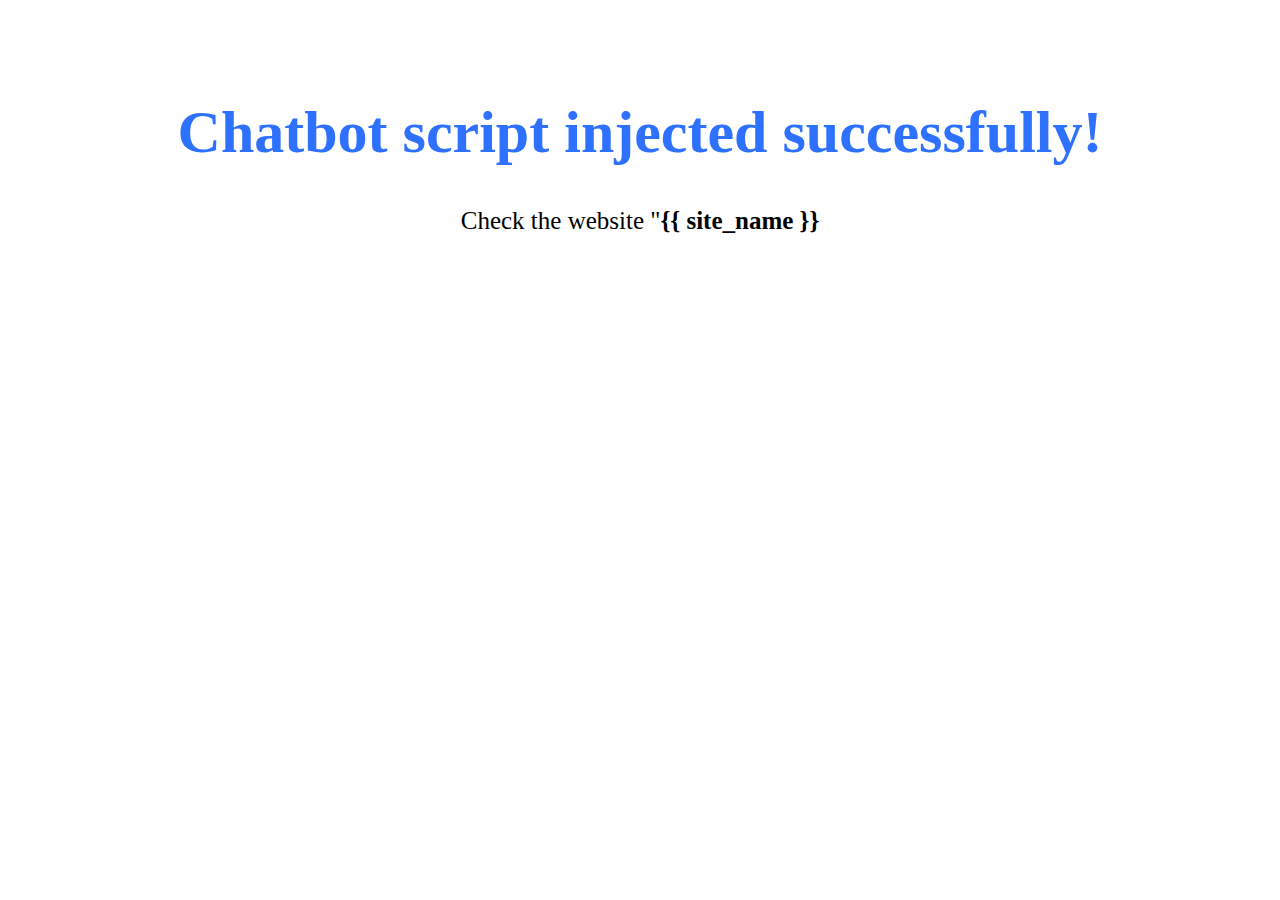
<file: templates/code_injected.html>
<!DOCTYPE html>
<html lang="en">
<head>
    <meta charset="UTF-8">
    <meta name="viewport" content="width=device-width, initial-scale=1.0">
    <title>Chatbot script injected</title>
    <style>
        body {
            font: normal normal normal medium/normal serif;
            text-align: center;
            font-size: 18px;
            padding: 50px;
        }
        h1 {
            color: rgb(47, 113, 255);
            font-size: 60px;
        }
        p {
            font-size: 25px;
        }
    </style>
</head>
<body>
    <h1>Chatbot script injected successfully!</h1>
    <p>Check the website "<strong>{{ site_name }}</strong></p>
</body>
</html>
</file>
